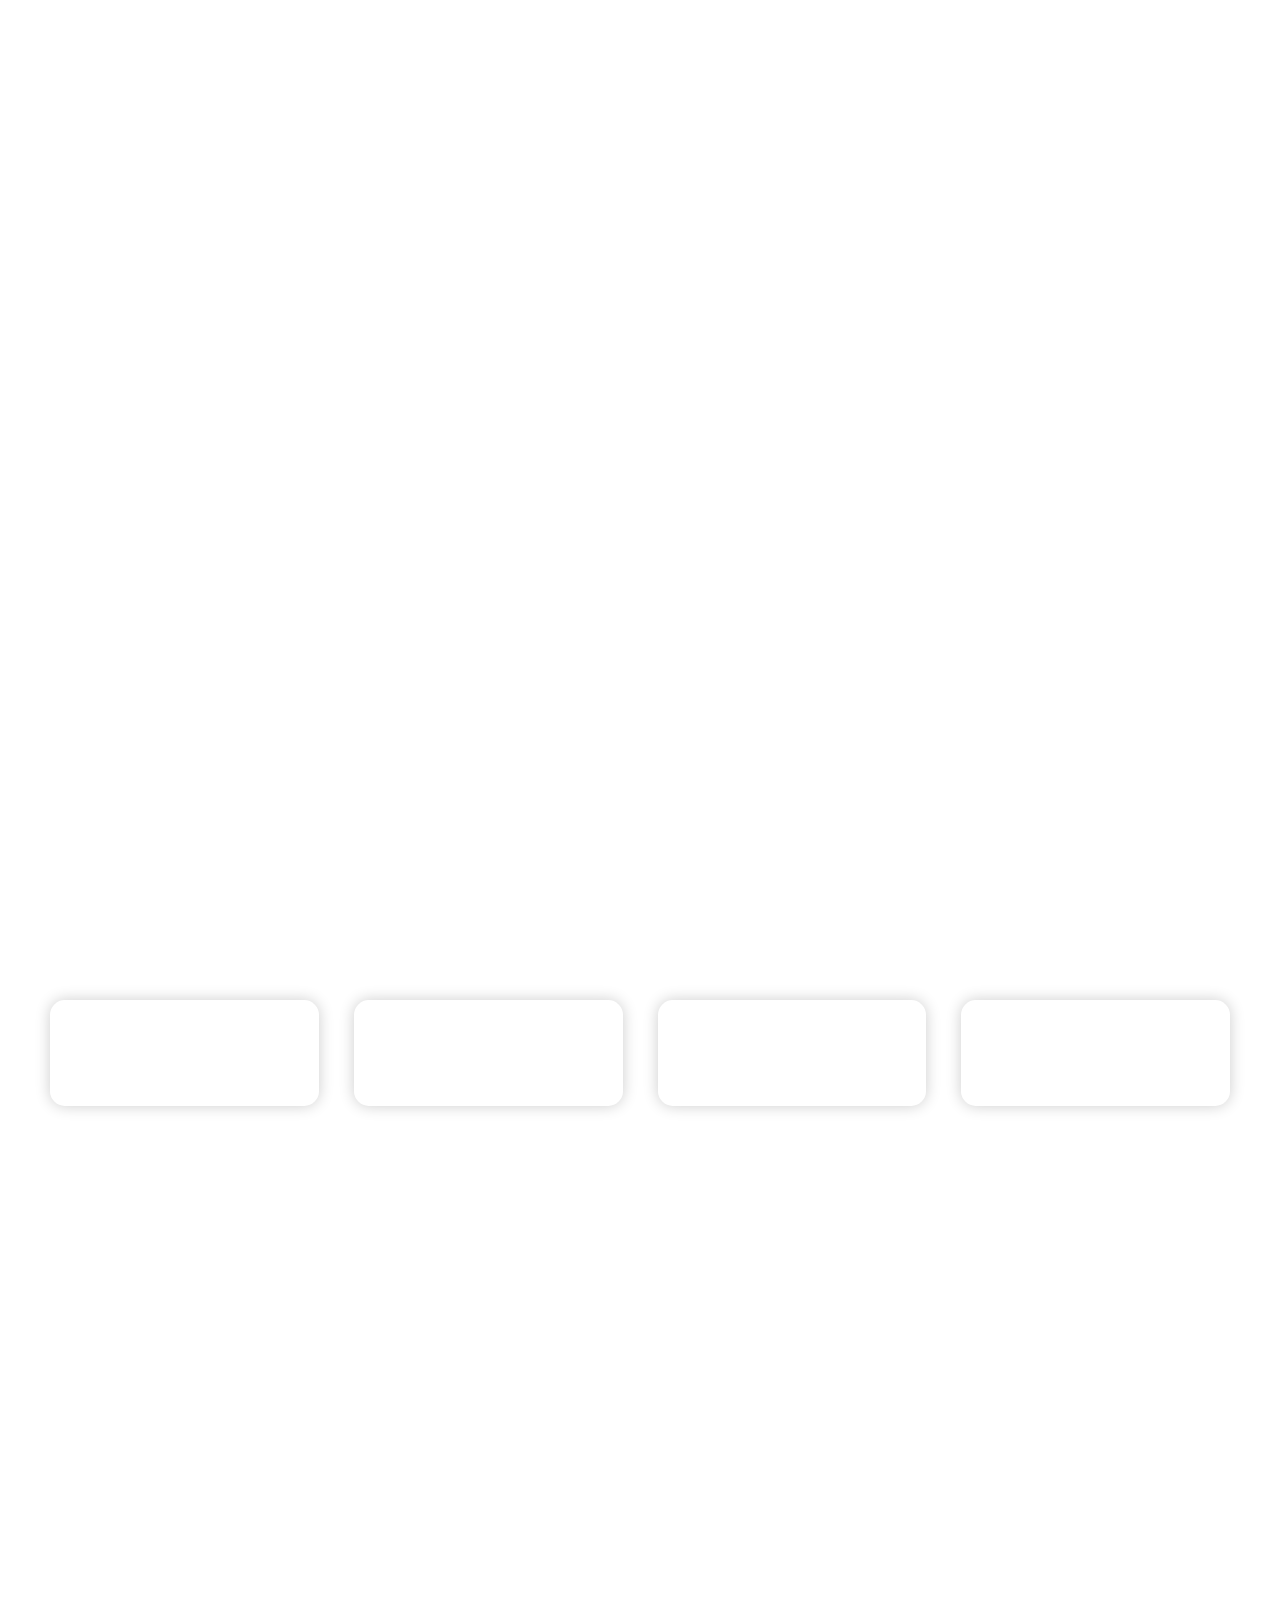
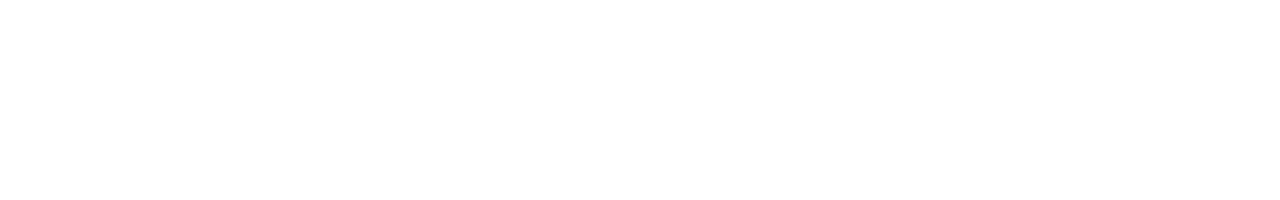
<file: index.html>
<!DOCTYPE html>
<html lang="en">
<head>
 <meta charset="UTF-8" />
 <meta name="viewport" content="width=device-width, initial-scale=1.0" />
 <title>Genesis for Designing</title>
 <link rel="stylesheet" href="style.css" />
 <script src="script.js" defer></script>
 <link rel="stylesheet" href="https://cdnjs.cloudflare.com/ajax/libs/font-awesome/6.4.0/css/all.min.css" />
 <link href="https://fonts.googleapis.com/css2?family=Allura&display=swap" rel="stylesheet">
 
</head>
<body>
 <div class="hero">
 <h1 class="logo">Genesis for Designing</h1>
 </div>

 <section class="grid-section">

 
 <!-- نافذة About Me البلورية -->

</div>

 
  <!-- خلفية معتمة -->
<div class="overlay" id="aboutOverlay"></div>

<!-- نافذة About Me -->

<a href="about-me/home.html" class="glass-card">
  <div class="icon">
    <i class="fas fa-user"></i>
  </div>
  <h3>About Me</h3>
</a>

 <!-- زر Work and Flow -->
<a href="work-and-flow/home.html" class="glass-card no-glow">
  <div class="icon"><i class="fas fa-project-diagram"></i></div>
  <h3>Work and Flow</h3>
</a>

<!-- زر My Speciality مع أيقونة الكود -->
<a href="../my-website/my-speciality/home.html" class="glass-card no-glow">
  <div class="icon"><i class="fas fa-code"></i></div>
  <h3>My Speciality</h3>
</a>


<!-- زر Payment Way -->
<div class="glass-card no-glow" id="paymentBtn">
 <div class="icon">
 <i class="fas fa-dollar-sign"></i>
 </div>
 <h3>Payment Way</h3>
</div>

<!-- النافذة البلورية -->
<div class="modal" id="paymentModal">
 <div class="modal-content">
 <span class="close-btn" id="closeModal">&times;</span>
 <h2>Payment Methods</h2>
 <p class="payment-text">Hey there, the currently available payment method is <span class="yellow-neon">Western Union</span>, due to the current situation in <span class="fancy-syria">Syria</span>, where other payment methods are not accepted at this time. We hope to have electronic payment options like <span class="fancy-paypal">PayPal</span> and others available soon. Thank you for your understanding.</p>
 
 </div>
</div>


  

</body>
</html>
</file>
<file: style.css>
/* Reset */
* {
  margin: 0;
  padding: 0;
  box-sizing: border-box;
}

body {
  font-family: 'Segoe UI', sans-serif;
  min-height: 200vh;
  color: white;
  scroll-behavior: smooth;
  position: relative;
  background: url('https://c1.wallpaperflare.com/preview/940/590/388/couch-furnitures-indoors-interior-design.jpg') center center/cover no-repeat fixed;

  background-size: cover;
  background-repeat: no-repeat;
  background-position: center;
  -webkit-backface-visibility: hidden;
  backface-visibility: hidden;
  -webkit-transform: translate3d(0, 0, 0); /* لتحسين الـ performance */
}

/* Hero */
.hero {
  height: 100vh;
  display: flex;
  justify-content: center;
  align-items: center;
  background: rgba(255, 255, 255, 0.195);
  backdrop-filter: blur(10px);
  position: relative;
  z-index: 1;
}

.logo {
  font-size: 2.3rem;
  padding: 16px 5px;
  text-align: center; /* يجعل النص في الوسط */
  width: 70%; /* يأخذ عرض كامل للسطر */
  justify-content: center; /* إذا كانت Flex */
  
  font-family: 'Allura', cursive;
 /* أو أي فونت حلو وواضح */

  background: rgba(255, 255, 255, 0.07);

  border-radius: 20px;
  backdrop-filter: blur(15px);
  box-shadow: 0 0 25px rgba(255,255,255,0.1);
}

/* Grid Section */
.grid-section {
  position: relative;
  z-index: 2;
  display: grid;
  grid-template-columns: repeat(auto-fit, minmax(200px, 1fr));
  gap: 35px;
  padding: 100px 50px;
}

/* Glass boxes */
.glass-box {
  background: rgba(255, 255, 255, 0.06);
  backdrop-filter: blur(25px);
  border: 1px solid rgba(255,255,255,0.08);
  border-radius: 20px;
  padding: 30px 20px;
  text-align: center;
  box-shadow: 0 0 50px rgba(255,255,255,0.05);
  transition: transform 0.3s ease, box-shadow 0.3s ease;
  cursor: default;
  user-select: none;
  font-size: 1rem;
}

.glass-box.clickable {
  cursor: pointer;
  user-select: none;
}

.glass-box:hover.clickable {
  transform: translateY(-10px);
  box-shadow: 0 0 60px rgba(255,255,255,0.15);
}

.glass-box {
  background: rgba(255, 255, 255, 0.1);
  border-radius: 15px;
  box-shadow: 0 8px 32px 0 rgba(31, 38, 135, 0.37);
  backdrop-filter: blur(10px);
  -webkit-backdrop-filter: blur(10px);
  border: 1px solid rgba(255, 255, 255, 0.18);
  padding: 20px;
  display: flex;
  align-items: center;
  gap: 15px;
}

.glass-box i {
  font-size: 2rem;
  color: #ffffffcc;
  transition: color 0.3s ease;
}

/* تأثير عند مرور الماوس على الأيقونة */
.glass-box i:hover {
  color: #00ff99;
  cursor: pointer;
}

/* نص داخل الglass-box */
.glass-box p {
  color: #fff;
  font-weight: 600;
  margin: 0;
  font-size: 1.1rem;
  user-select: none;
}

/* استجابة شاشة أصغر */
@media (max-width: 600px) {
  .glass-box {
    flex-direction: column;
    text-align: center;
  }

  .glass-box i {
    font-size: 2rem;
  }
  
}
/* حالة الإخفاء الافتراضية */
.modal-hidden {
  display: none;
}

/* خلفية النافذة كاملة مع البلور */
#aboutMeModal {
  position: fixed;
  top: 0;
  left: 0;
  width: 100vw;
  height: 100vh;
  backdrop-filter: blur(12px);
  background-color: rgba(0, 0, 0, 0.4);
  display: flex;
  justify-content: center;
  align-items: center;
  z-index: 9999;
  opacity: 0;
  pointer-events: none;
  transition: opacity 0.4s ease;
}

/* عند ظهور النافذة */
#aboutMeModal.show {
  opacity: 1;
  pointer-events: auto;
}

/* محتوى النافذة */
.modal-content {
  background: #ffffff63;  
  border-radius: 20px; 
  padding: 30px 40px;
  max-width: 500px;
  width: 90%;
  box-shadow: 0 0 40px rgba(255, 255, 255, 0.2);
  color: white;
  position: relative;
  font-size: 1.1rem;
  line-height: 1.5;
  backdrop-filter: blur(15px);
}

/* زر الإغلاق X بلوري */
.close-btn {
  position: absolute;
  top: 15px;
  right: 20px;
  background: #ffffff63;
  border: none;
  color: white;
  font-size: 2rem;
  cursor: pointer;
  border-radius: 8%;
  width: 38px;
  height: 38px;
  line-height: 38px;
  text-align: center;
  transition: background-color 0.3s ease;
  backdrop-filter: blur(10px);
}

.close-btn:hover {
  background: rgba(255, 255, 255, 0.3);

}
/* نافذة الـ About Me */
.about-me-popup {
  position: fixed;
  top: 50%;
  left: 50%;
  transform: translate(-50%, -50%) scale(0.8);
  opacity: 0;
  background: rgba(255, 255, 255, 0.07);
  backdrop-filter: blur(20px);
  padding: 40px;
  border-radius: 20px;
  width: 80%;
  max-width: 700px;
  color: white;
  z-index: 1000;
  box-shadow: 0 0 60px rgba(0, 0, 0, 0.3);
  transition: all 0.4s ease;
  display: none; /* افتراضيًا مخفي */
}

/* عند الفتح */
.about-me-popup.open {
  transform: translate(-50%, -50%) scale(1);
  opacity: 1;
  display: block;
}

/* خلفية معتمة */
.overlay {
  position: fixed;
  top: 0;
  left: 0;
  height: 100%;
  width: 100%;
  background: rgba(0, 0, 0, 0.3);
  backdrop-filter: blur(5px);
  z-index: 999;
  opacity: 0;
  transition: opacity 0.4s ease;
  display: none;
}

.overlay.active {
  display: block;
  opacity: 1;
}
.glass-card {
  background: rgba(255, 255, 255, 0.08);
  backdrop-filter: blur(10px);
  border-radius: 15px;
  text-decoration: none;
  padding: 20px;
  text-align: center;
  transition: transform 0.3s ease, box-shadow 0.3s ease;
  cursor: pointer;
  color: white;
  box-shadow: 0 0 15px rgba(0, 0, 0, 0.2);
}

.glass-card .icon {
  font-size: 30px;
  margin-bottom: 10px;
  transition: color 0.3s ease;
}

.glass-card:hover {
  transform: scale(1.05); /* يعمل نبض خفيف */
  box-shadow: 0 0 25px rgba(255, 255, 255, 0.421); 
}
/* لإلغاء التأثير الأخضر */
.glass-card.no-glow:hover .icon {
  box-shadow: none !important;
}

/* التأثير الأخضر فقط للـ Payment Way */
.payment-card:hover .icon {
  box-shadow: 0 0 20px rgba(255, 255, 255, 0); /* أخضر */ 
} 
.glass-card:hover .icon {
  color: #00ff64;
}
   /* المودال */
.modal {
 display: none;
 position: fixed;
 z-index: 1000;
 left: 0;
 top: 0;
 width: 100%;
 height: 100%;
   background: rgba(255, 255, 255, 0.07);
  backdrop-filter: blur(9px);
  padding: 40px;
  border-radius: 10px;
  overflow: hidden ;
 justify-content: center;
 align-items: center;

}

/* إضافة أنيميشن */
@keyframes fadeIn {
 from {
  opacity: 0;
  transform: scale(0.9);
 }
 to {
  opacity: 1;
  transform: scale(1);
 }
}

.modal-content {
  background: rgba(201, 201, 201, 0.182);
  border-radius: 20px;   
  padding: 30px;
  width: 80%;
  max-width: 500px;
  color: white;
  text-align: center;
  backdrop-filter: blur(800px);
  box-shadow:
    0 0 20px rgba(50, 50, 50, 0.147) , 
    0 0 60px rgba(62, 62, 62, 0.209), 
    inset 0 0 15px rgba(255, 255, 255, 0.05);
  animation: zoomIn 0.4s ease;
  overflow: hidden;
}

/* أنيميشن إضافي للمحتوى */
@keyframes zoomIn {
 from {
  opacity: 0;
  transform: scale(0.8);
 }
 to {
  opacity: 1;
  transform: scale(1);
 }
}

.modal-content p {
 margin-top: 20px;
 font-size: 1.1rem;
 line-height: 1.6;
 padding: 10px;
 border-radius: 10px;
 overflow: hidden;
 
 /* شيلنا الـ border بالكامل */
}

/* زر الإغلاق */
.close-btn {
 position: absolute;
 top: 13px;
 right: 15px;
 font-size: 22px;
 cursor: pointer;
}
.payment-text {
  font-weight: 700;
  font-style: italic;
}
.yellow-neon {
  color: #FFD700; /* أصفر ذهبي */
  font-weight: 500;
  font-style: italic;
  text-shadow:
    0 0 5px #FFD700,
    0 0 10px #FFD700,
    0 0 20px #FFA500;
}
.fancy-syria {
  font-weight: 900;
  font-style: italic;
  background: linear-gradient(270deg, #009005, #ffffff, #f91a0194 , #000000);        
  background-size: 600% 600%; 
  -webkit-background-clip: text;
  -webkit-text-fill-color: transparent;
  animation: gradientWave 8s ease infinite;
  text-shadow:
    0 0 2px #ae272700,
    0 0 5px #297fb900, 
    0 0 10px #8d44ad17; 
}

@keyframes gradientWave {
  0% {
    background-position: 0% 50%;
  }
  50% {
    background-position: 100% 50%;
  }
  100% {
    background-position: 0% 50%;
  }
  
}

.fancy-paypal {
  font-weight: 900;
  font-style: italic;
  background: linear-gradient(270deg, #5400a8a7, #ffffff, #0901f994 , #000000);          
  background-size: 600% 600%; 
  -webkit-background-clip: text;
  -webkit-text-fill-color: transparent;
  animation: gradientWave 8s ease infinite;
  text-shadow:
    0 0 2px #ae272700,
    0 0 5px #297fb900, 
    0 0 10px #8d44ad17; 
}

@keyframes gradientWave {
  0% {
    background-position: 0% 50%;
  }
  50% {
    background-position: 100% 50%;
  }
  100% {
    background-position: 0% 50%;
  }
}
@media (max-width: 768px) {
  .modal-content {
    width: 120%;
    max-height: 90vh;
    border-radius: 7px;
    padding: 20px ;
    overflow: hidden;
    display: flex;
    flex-direction: column;
    justify-content: center;
    align-items: center;
    text-align: center;
  }

  .modal-content h2,
  .modal-content p {
    font-size: 17px;
    line-height: 1;
  }

  .payment-modal button {
    width: 80%;
    font-size: 16px;
    margin-top: 15px;
  }

  
  .close-btn {
  position: absolute;
  top: 1px;
  right: 13px;
  background: #ffffff63;
  border: none;
  color: white;
  font-size: 20px;
  cursor: pointer;
  border-radius: 8px;
  width: 38px;
  height: 38px;
  line-height: 38px;
  text-align: center;
  transition: background-color 0.3s ease;
  backdrop-filter: blur(10px);
}

.close-btn:hover {
  background: rgba(255, 255, 255, 0.3);

}
}



  /* تعيين عرض scrollbar */
::-webkit-scrollbar {
  width: 2px;
}

/* مسار scrollbar شفاف */
::-webkit-scrollbar-track {
  background: transparent;
  border: none !important;   /* لإلغاء أي حدود */
  box-shadow: none !important;
}

/* لون الـ thumb فضي شفاف بدون حدود أو ظل */
::-webkit-scrollbar-thumb {
  background-color: rgba(192, 192, 192, 0.5);
  border-radius: 100px;
  border: none !important;      /* منع ظهور أي حدود */
  box-shadow: none !important;  /* منع أي ظل */
  outline: none !important;     /* منع أي تأثير outline */
}


/* كروم وسفاري */
/* عرض السكول بار */
</file>
